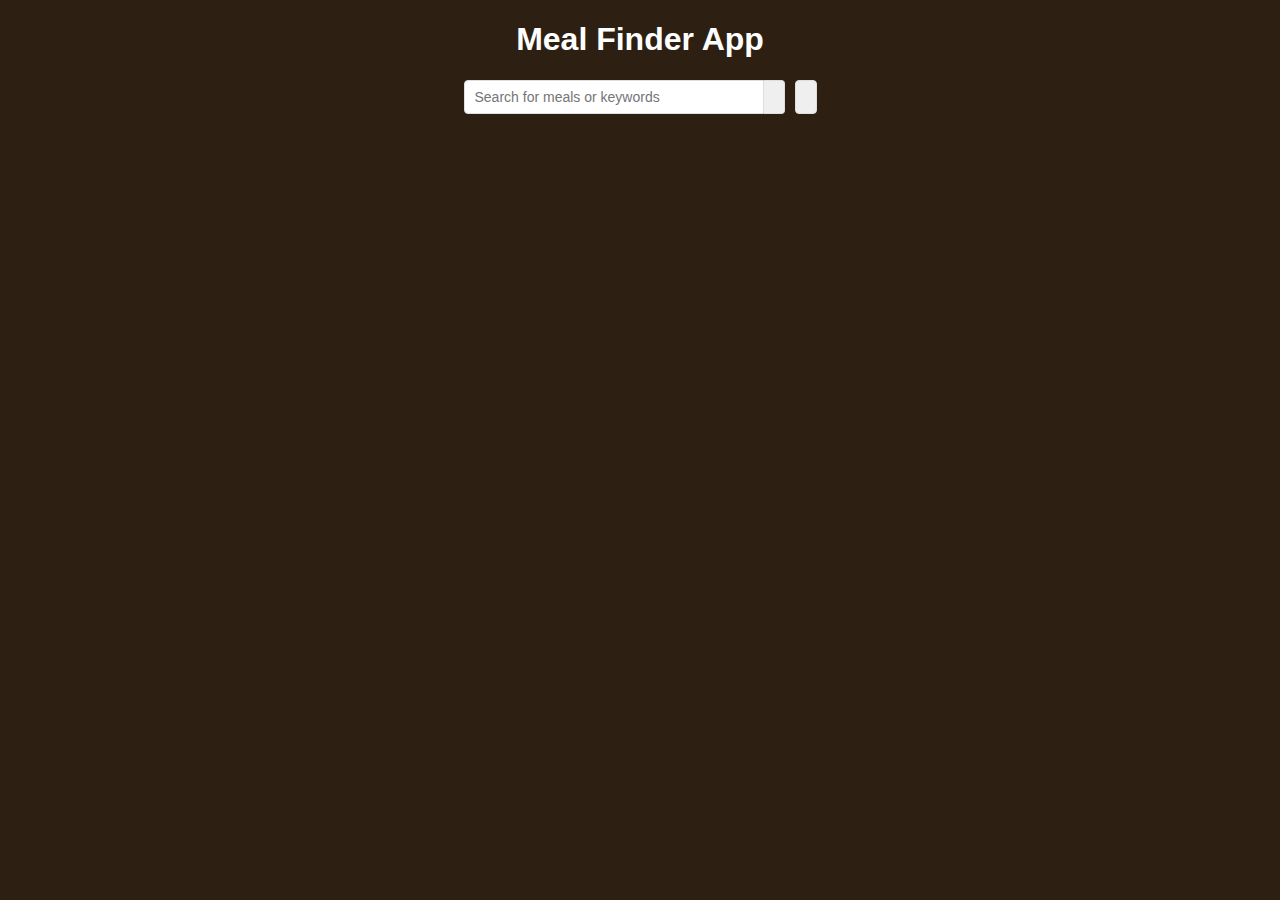
<file: index.html>
<!DOCTYPE html>
<html lang="en">

<head>
  <meta charset="UTF-8">
  <meta name="viewport" content="width=device-width, initial-scale=1.0">
  <link rel="stylesheet" href="https://pro.fontawesome.com/releases/v5.10.0/css/all.css" integrity="sha384-AYmEC3Yw5cVb3ZcuHtOA93w35dYTsvhLPVnYs9eStHfGJvOvKxVfELGroGkvsg+p" crossorigin="anonymous"/>
  <link rel="stylesheet" href="mealfinder.css">
  <title>Meal Finder App</title>
</head>

<body>
  <div class="container">
    <h1>Meal Finder App</h1>
    <div class="flex">
      <form class="flex" id="submit">
        <input type="text" id="search" placeholder="Search for meals or keywords" autocomplete="off">
        <button class="search-btn">
          <i class="fas fa-search"></i>
        </button>
      </form>
      <button class="random-btn" id="random">
        <i class="fas fa-random"></i>
      </button>
    </div>
    <div id="result-heading"></div>
    <div id="meals" class="meals"></div>
    <div id="single-meal"></div>
    <div id="all-meal"></div>
  </div>
  <script src="mealfinder.js"></script>
</body>

</html>
</file>
<file: mealfinder.css>
*{
  box-sizing: border-box;
}

body{
  background-color: #2d2013;
  color: #fff;
  font-family: Verdana, Geneva, Tahoma, sans-serif;;
  margin: 0;
}

.container{
  margin: auto;
  max-width: 800px; 
  display: flex;
  flex-direction: column;
  align-items: center;
  justify-content: center;
  text-align: center;
}

.flex{
  display: flex;
}

input,
button{
  border: 1px solid #dedede;
  border-top-left-radius: 4px;
  border-bottom-left-radius: 4px;
  font-size: 14px;
  padding: 8px 10px;
  margin: 0;
}

button:focus,
input:focus{
  outline: none;
}

input[type='text']{
  width: 300px;
}

.search-btn{
  cursor: pointer;
  border-left: 0;
  border-radius: 0;
  border-top-right-radius: 4px;
  border-bottom-right-radius: 4px;
}

.random-btn{
  cursor: pointer;
  margin-left: 10px;
  border-top-right-radius: 4px;
  border-bottom-right-radius: 4px;
}

.meals{
  display: grid;
  grid-template-columns: repeat(4, 1fr);
  grid-gap: 20px;
  margin-top: 20px;
}

.meal{
  cursor: pointer;
  position: relative;
  height: 180px;
  width: 180px;
  text-align: center;
}

.meal img{
  width: 100%;
  height: 100%;
  border: 4px solid #fff;
  border-radius: 2px;
}

.meal-info{
  position: absolute;
  top: 0;
  left: 0;
  height: 100%;
  width: 100%;
  background-color: rgba(0, 0, 0, 0.7);
  display: flex;
  align-items: center;
  justify-content: center;
  transition: opacity .3s ease-in;
  opacity: 0;
}

.meal:hover .meal-info{
  opacity: 1;
}

.single-meal{
  margin: 30px auto;
  width: 70%;
}

.single-meal img{
  width: 300px;
  margin: 15px;
  border: 4px solid #fff;
  border-radius: 2px;
}

.single-meal-info{
  margin: 20px;
  padding: 10px;
  border: 2px dashed #e0985e;
  border-radius: 5px;
}

.single-meal p{
  margin: 0;
  letter-spacing: 0.5px;
  line-height: 1.5;
}

.single-meal ul{
  padding-left: 0;
  list-style: none;
}

.single-meal ul li{
  border: 1px solid #dedede;
  border-radius: 5px;
  background-color: #fff;
  display: inline-block;
  color: #2d2013;
  font-size: 12px;
  font-weight: bold;
  padding: 5px;
  margin: 0 5px 5px 0;
}

@media(max-width: 800px){
  .meals{
    grid-template-columns: repeat(3, 1fr);
  }
}
@media(max-width: 700px){
  .meals{
    grid-template-columns: repeat(2, 1fr);
  }

  .meal{
    height: 200px;
    width: 200px;
  }
}
@media(max-width: 500px){
  input[type='text']{
    width: 100%;
  }

  .meals{
    grid-template-columns: 1fr;
  }

  .meal{
    height: 300px;
    width: 300px;
  }
}
</file>
